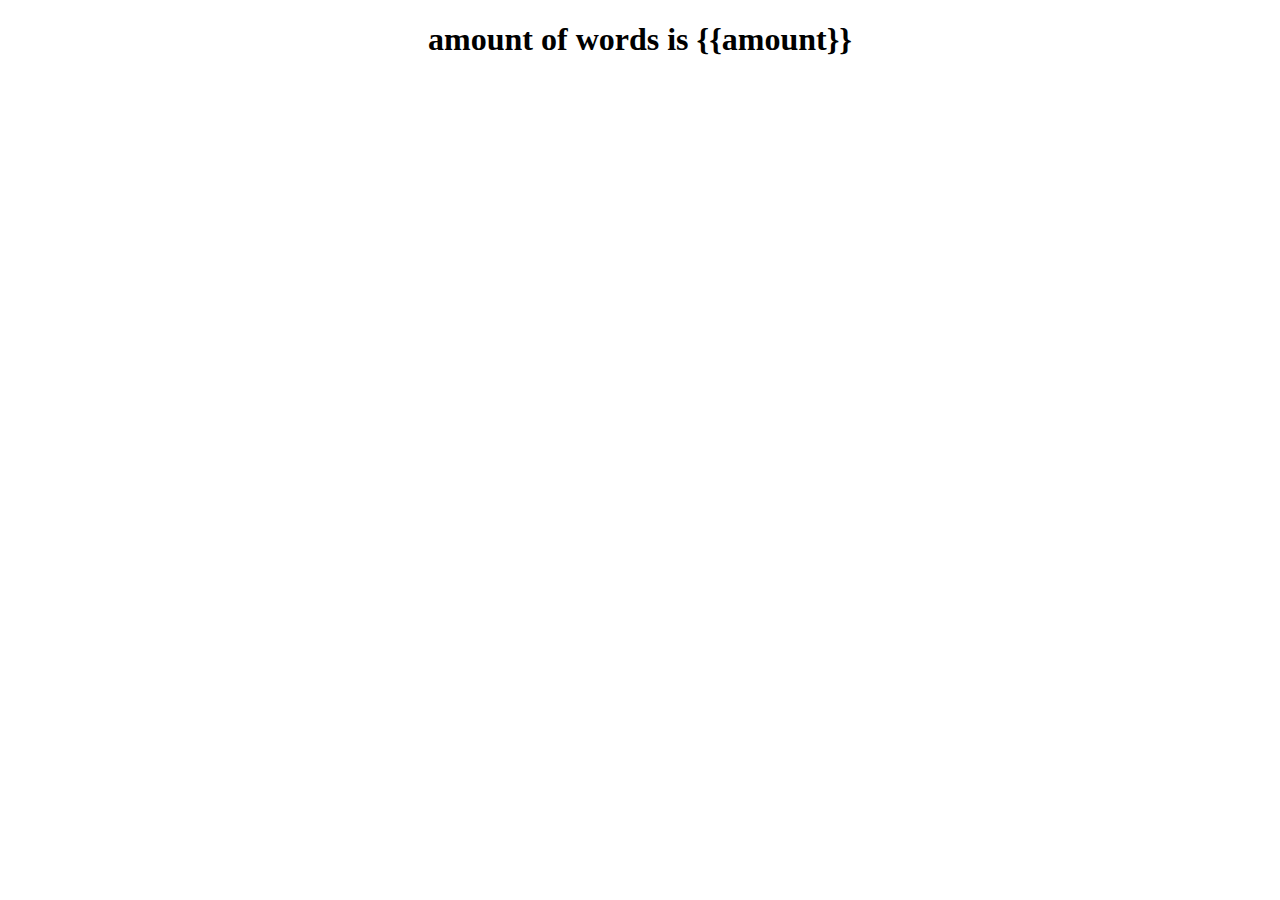
<file: templates/counter.html>
<!DOCTYPE html>
<html lang="en">
<head>
    <meta charset="UTF-8">
    <meta http-equiv="X-UA-Compatible" content="IE=edge">
    <meta name="viewport" content="width=device-width, initial-scale=1.0">
    <title>Document</title>
</head>
<body>
    <center><h1>
        amount of words is {{amount}}
    </h1></center>
</body>
</html>
</file>
